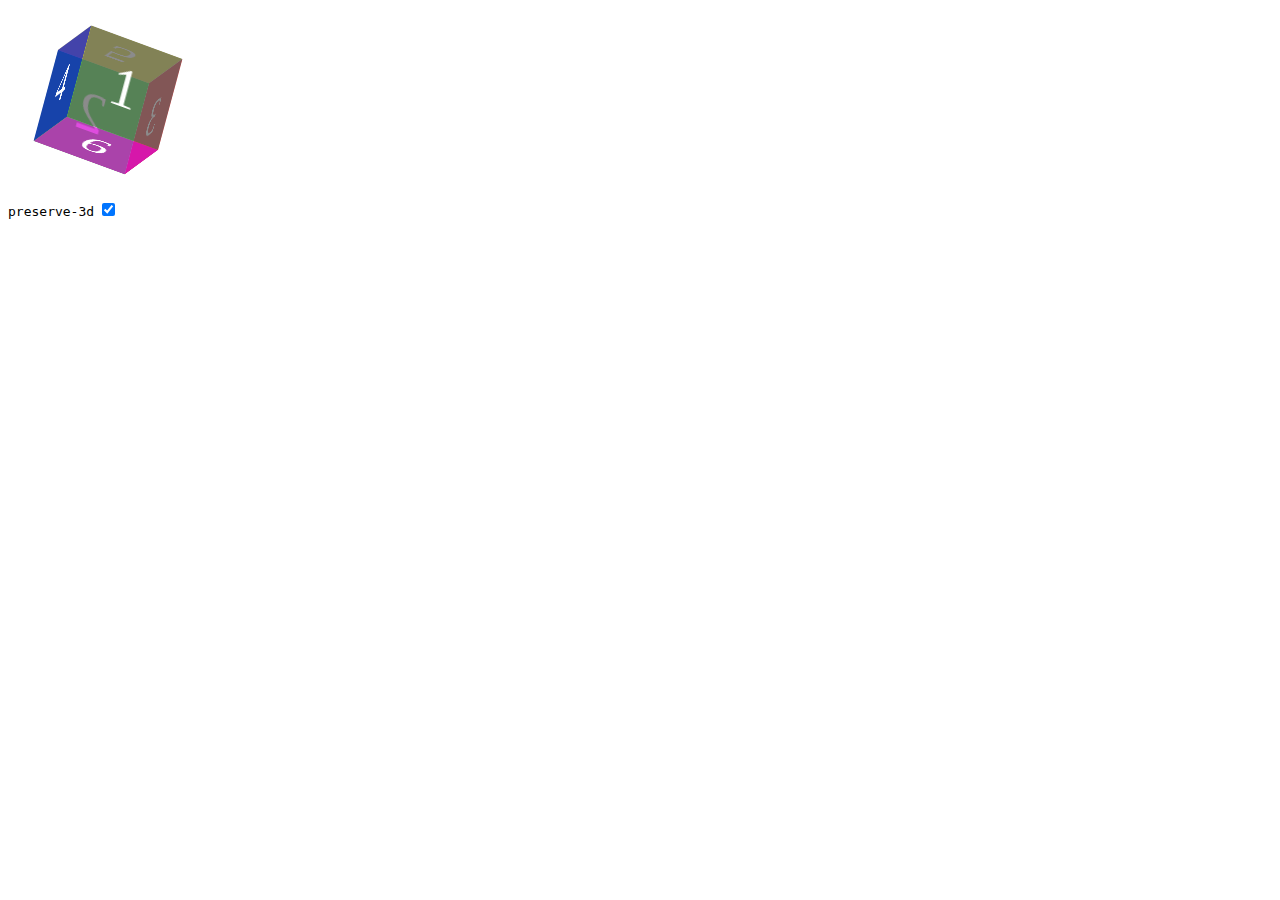
<file: cube.html>
<!DOCTYPE html>
<html lang="en">
<head>
    <meta charset="UTF-8">
    <meta name="viewport" content="width=device-width, initial-scale=1.0">
    <title>Cube</title>
    <style>
    #example-element {
        margin: 50px;
        width: 100px;
        height: 100px;
        transform-style: preserve-3d;
        transform: rotate3d(1, 1, 1, 30deg);
    }

    .face {
        display: flex;
        align-items: center;
        justify-content: center;
        width: 100%;
        height: 100%;
        position: absolute;
        backface-visibility: inherit;
        font-size: 60px;
        color: #fff;
    }

    .front {
        background: rgb(90 90 90 / 70%);
        transform: translateZ(50px);
    }

    .back {
        background: rgb(0 210 0 / 70%);
        transform: rotateY(180deg) translateZ(50px);
    }

    .right {
        background: rgb(210 0 0 / 70%);
        transform: rotateY(90deg) translateZ(50px);
    }

    .left {
        background: rgb(0 0 210 / 70%);
        transform: rotateY(-90deg) translateZ(50px);
    }

    .top {
        background: rgb(210 210 0 / 70%);
        transform: rotateX(90deg) translateZ(50px);
    }

    .bottom {
        background: rgb(210 0 210 / 70%);
        transform: rotateX(-90deg) translateZ(50px);
    }
    </style>
</head>
<body>
    <section id="example-element">
        <div class="face front">1</div>
        <div class="face back">2</div>
        <div class="face right">3</div>
        <div class="face left">4</div>
        <div class="face top">5</div>
        <div class="face bottom">6</div>
      </section>
      
      <div class="checkbox">
        <label for="preserve"><code>preserve-3d</code></label>
        <input type="checkbox" id="preserve" checked />
      </div>

      <script>
        const cube = document.getElementById("example-element");
        const checkbox = document.getElementById("preserve");

        checkbox.addEventListener("change", () => {
            cube.style.transformStyle = checkbox.checked ? "preserve-3d" : "flat";
        });
      </script>
</body>
</html>
</file>
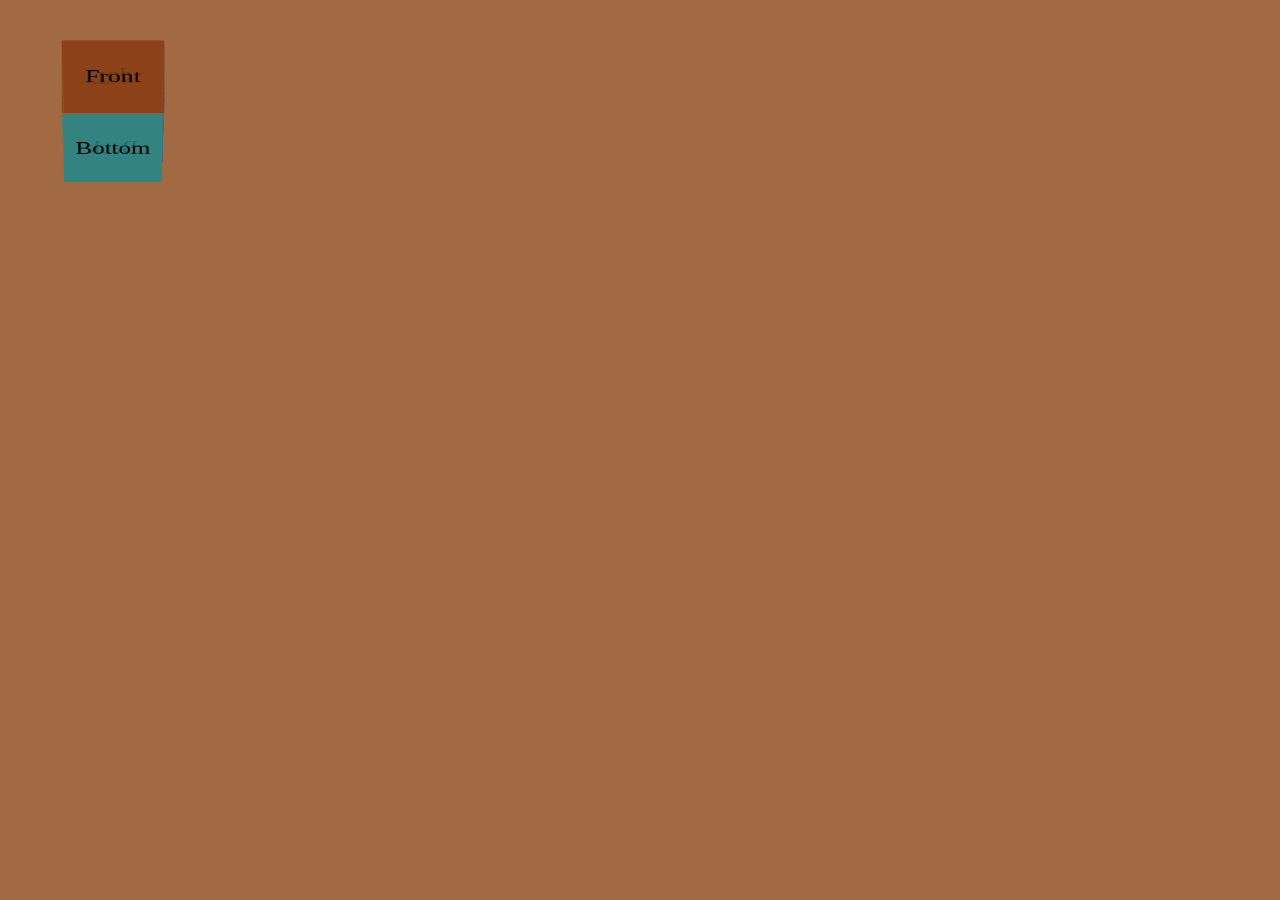
<file: perspective.html>
<!DOCTYPE html>
<html lang="en">
<head>
    <meta charset="UTF-8">
    <meta name="viewport" content="width=device-width, initial-scale=1.0">
    <title>Perspective</title>
    <style>
        body{
            background: rgba(139, 69, 19, 0.8);
            animation: backgroudChange 15s linear infinite;
            transition: all 1s linear;
        }
        @keyframes backgroudChange {
            0%{
                background: rgba(139, 69, 19, 0.8);   
            }
            12.5%{
                background: rgba(46, 130, 139, 0.8);
            }
            25%{
                background: rgba(46, 139, 86, 0.8);
            }
            37.5%{
                background: rgba(139, 46, 46, 0.8);
            }
            50%{
                background: rgba(139, 69, 19, 0.8);
            }
            62.5%{
                background: rgba(133, 139, 46, 0.8);
            }
            75%{
                background: rgba(46, 139, 86, 0.8);
            }
            87.5%{
                background: rgba(100, 46, 139, 0.8);
            }
            100%{
                background: rgba(139, 69, 19, 0.8);
            }
        }
        .cube{
            display: inline-block;
            padding: 5px;
            margin: 50px;
            transform-style: preserve-3d;
            perspective: calc(100px * 20);
            perspective-origin: bottom top;
            transform: rotateX(45deg);
            animation: cubeRotation 15s linear infinite;
        }
        @keyframes cubeRotation{
            0% {
                transform: rotateX(0deg) rotateY(0deg);
            }
            50% {
                transform: rotateX(360deg);
            }
            100% {
                transform: rotateX(360deg) rotateY(360deg);
            }
        }
        div{
            position: absolute;
            width: 100px;
            height: 100px;
            display: flex;
            justify-content: center;
            align-items: center;
            font-size: 25px;
        }
        .front{
            background: rgba(139, 69, 19, 0.8);
            transform: rotateY(0deg) translateZ(50px);
        }
        .back{
            background: rgba(46, 139, 86, 0.8);
            transform: rotateY(180deg) translateZ(50px);
        }
        .left{
            background: rgba(133, 139, 46, 0.8);
            transform: rotateY(-90deg) translateZ(50px);
        }
        .right{
            background: rgba(100, 46, 139, 0.8);
            transform: rotateY(90deg) translateZ(50px);
        }
        .top{
            background: rgba(139, 46, 46, 0.8);
            transform: rotateX(90deg) translateZ(50px);
        }
        .bottom{
            background: rgba(46, 130, 139, 0.8);
            transform: rotateX(-90deg) translateZ(50px);
        }
        
    </style>
</head>
<body>
    <div class="cube">
        <div class="front">Front</div>
        <div class="back">Back</div>
        <div class="left">Left</div>
        <div class="right">Right</div>
        <div class="top">Top</div>
        <div class="bottom">Bottom</div>
    </div>
</body>
</html>
</file>
